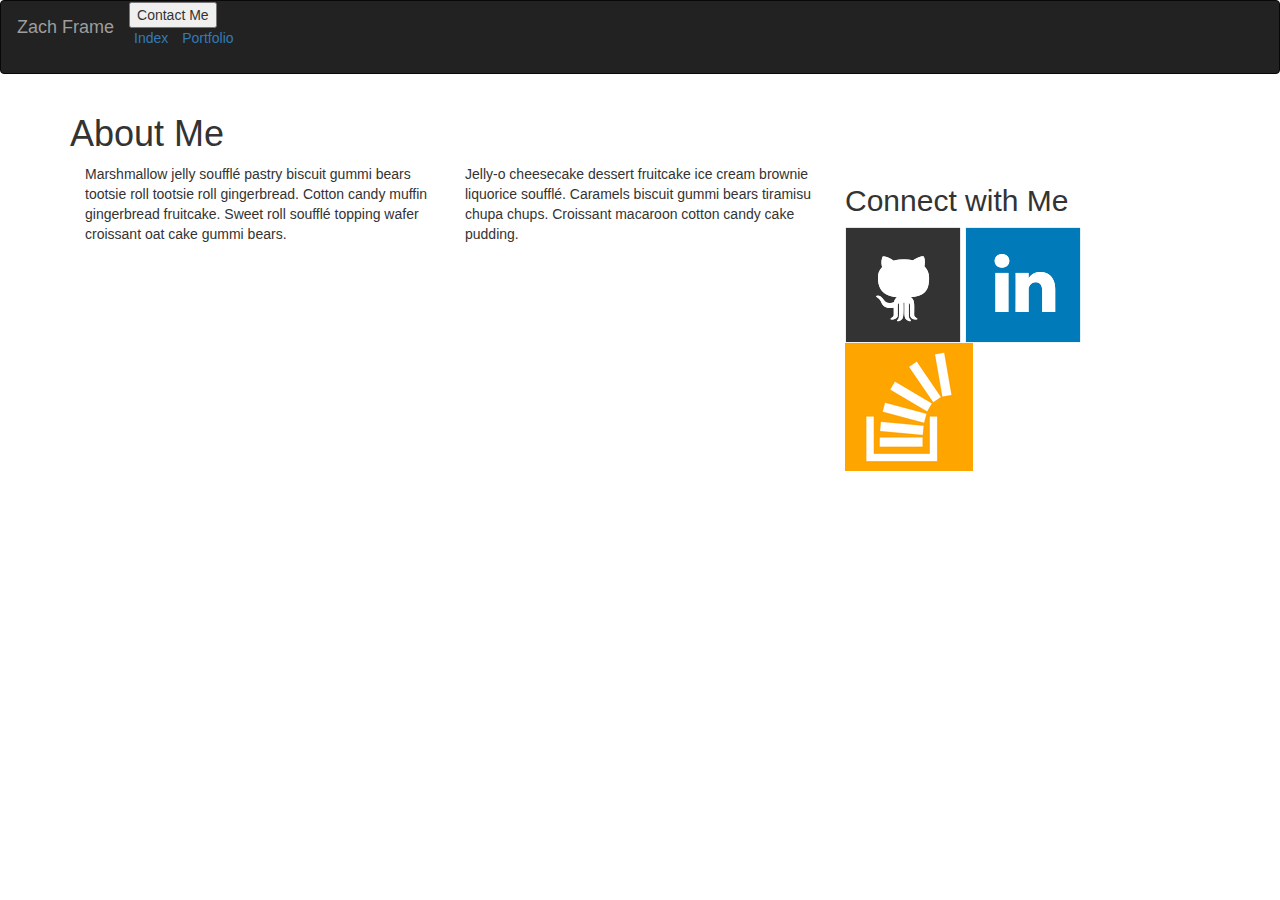
<file: index.html>
<!DOCTYPE html>
<html lang="en-us">

<head>
    <meta charset="UTF-8">
    <meta name="viewport" content="width=device-width, initial-scale=1.0">
    <link rel="stylesheet" href="https://maxcdn.bootstrapcdn.com/bootstrap/3.3.7/css/bootstrap.min.css" integrity="sha384-BVYiiSIFeK1dGmJRAkycuHAHRg32OmUcww7on3RYdg4Va+PmSTsz/K68vbdEjh4u" crossorigin="anonymous">
    <title>contact</title>
    <style>
            .navbar-nav {
          flex-direction: row;
        }
        
        .nav-link {
          padding-right: .5rem !important;
          padding-left: .5rem !important;
        }
        </style>
</head>

<header>
        <nav class="navbar navbar-inverse bg-inverse">
            <nav class="navbar navbar-toggleable-md navbar-light bg-faded">
                <button class="navbar-toggler navbar-toggler-right" type="button" data-toggle="collapse" data-target="#navbarNavAltMarkup" aria-controls="navbarNavAltMarkup" aria-expanded="false" aria-label="Toggle navigation">
                  <span class="navbar-toggler-icon">Contact Me</span>
                </button>
                    <a class="navbar-brand" href="#">Zach Frame</a>
                    <div class="collapse navbar-collapse" id="navbarNavAltMarkup">
                        <div class="navbar-nav">
                        <a class="nav-item nav-link" href="index.html">Index</a>
                        <a class="nav-item nav-link" href="portfolio.html">Portfolio</a>
                    </div>
                </div>
            </nav>
        </nav>
</header>

<body>
    <div class="row">
        <div id="main-container" class="container">
                <section class="main-section">
                  <h1>About Me</h1>
                    <div class="col-lg-4">
                  <p>Marshmallow jelly souffl&eacute; pastry biscuit gummi bears tootsie roll tootsie roll gingerbread. Cotton candy muffin gingerbread fruitcake. Sweet roll souffl&eacute; topping wafer croissant oat cake gummi&nbsp;bears.</p>
                    </div>
                    <div class="col-lg-4">
                  <p>Jelly-o cheesecake dessert fruitcake ice cream brownie liquorice souffl&eacute;. Caramels biscuit gummi bears tiramisu chupa chups. Croissant macaroon cotton candy cake pudding.</p>
                    </div>
                    <div class="col-lg-4">
                            <section class="sidebar">
                                    <div id="connect">
                                      <h2>Connect with Me</h2>
                              
                                      <a href="#"><img src="assets/images/github-128.png" class="social" alt="GitHub" /></a>
                                      <a href="#"><img src="assets/images/linkedin-128.png" class="social" alt="LinkedIn" /></a>
                                      <a href="#"><img src="assets/images/stackoverflow-128.png" class="social" alt="Stack Overflow" /></a>
                                    </div>
                            </section>
                    </div>
                </section>
        </div>

</body>

</html>
</file>
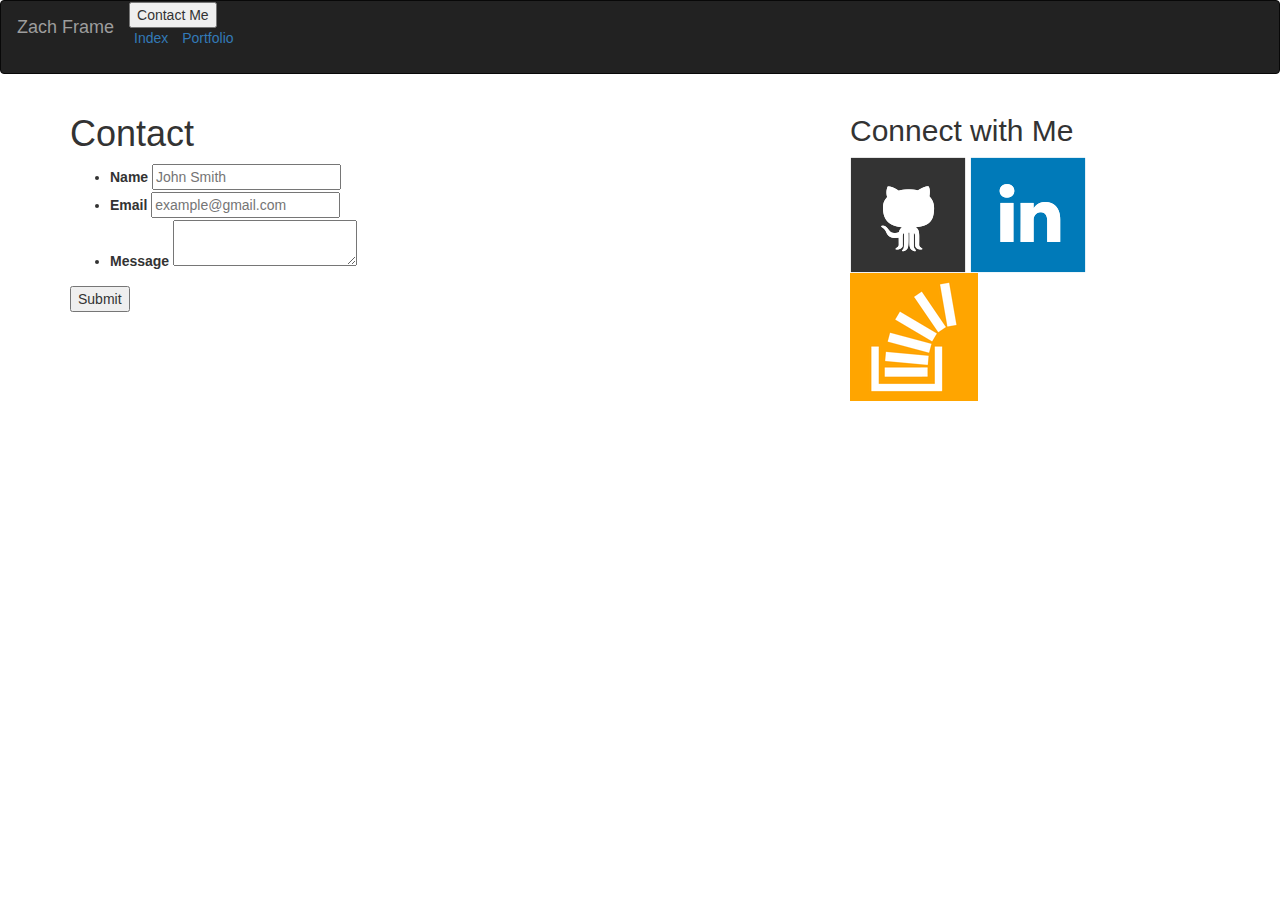
<file: contact.html>
<!DOCTYPE html>
<html lang="en-us">

<head>
    <meta charset="UTF-8">
    <meta name="viewport" content="width=device-width, initial-scale=1.0">
    <link rel="stylesheet" href="https://maxcdn.bootstrapcdn.com/bootstrap/3.3.7/css/bootstrap.min.css" integrity="sha384-BVYiiSIFeK1dGmJRAkycuHAHRg32OmUcww7on3RYdg4Va+PmSTsz/K68vbdEjh4u" crossorigin="anonymous">
    <title>contact</title>
    <style>
        .navbar-nav {
      flex-direction: row;
    }
    
    .nav-link {
      padding-right: .5rem !important;
      padding-left: .5rem !important;
    }
    </style>

</head>

<header>
<nav class="navbar navbar-inverse bg-inverse">
    <nav class="navbar navbar-toggleable-md navbar-light bg-faded">
        <button class="navbar-toggler navbar-toggler-right" type="button" data-toggle="collapse" data-target="#navbarNavAltMarkup" aria-controls="navbarNavAltMarkup" aria-expanded="false" aria-label="Toggle navigation">
          <span class="navbar-toggler-icon">Contact Me</span>
        </button>
            <a class="navbar-brand" href="#">Zach Frame</a>
            <div class="collapse navbar-collapse" id="navbarNavAltMarkup">
                <div class="navbar-nav">
                        
                <a class="nav-item nav-link" href="index.html">Index</a>
                
                <a class="nav-item nav-link" href="portfolio.html">Portfolio</a>
                
            </div>
        </div>
    </nav>
</nav>

</header>

<body>

        <div id="main-container" class="container">
            <div class="row">
                <div class="col-lg-8"
                <section class="main-section">
                  <h1>Contact</h1>
            
                  <form id="contact-form">
                    <ul>
                      <li>
                        <label for="name">Name</label>
                        <input type="text" id="name" name="name" placeholder="John Smith" required="required">
                      </li>
                      <li>
                        <label for="email">Email</label>
                        <input type="email" id="email" name="email" placeholder="example@gmail.com" required="required">
                      </li>
                      <li>
                        <label for="message">Message</label>
                        <textarea id="message" name="message" required="required"></textarea>
                      </li>
                    </ul>
                    <input type="submit">
                  </form>
                </div>
                <div class="col-lg-4">
                        <section class="sidebar">
                                <div id="connect">
                                  <h2>Connect with Me</h2>
                          
                                  <a href="#"><img src="assets/images/github-128.png" class="social" alt="GitHub" /></a>
                                  <a href="#"><img src="assets/images/linkedin-128.png" class="social" alt="LinkedIn" /></a>
                                  <a href="#"><img src="assets/images/stackoverflow-128.png" class="social" alt="Stack Overflow" /></a>
                                </div>
                        </section>
                </div>
            </div>
        </div>
                </section>





</body>

</html>
</file>
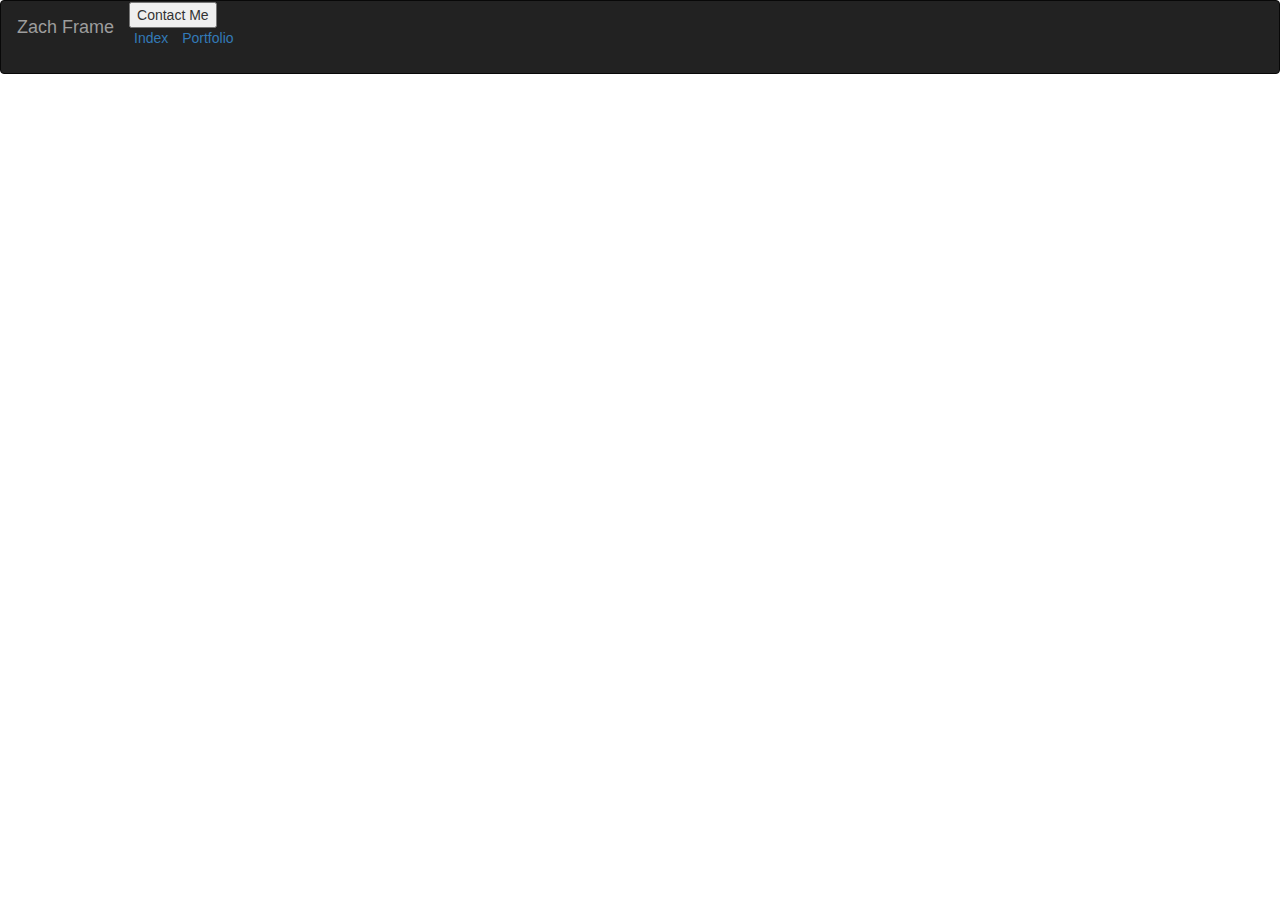
<file: portfolio.html>
<!DOCTYPE html>
<html lang="en-us">

<head>
    <meta charset="UTF-8">
    <meta name="viewport" content="width=device-width, initial-scale=1.0">
    <link rel="stylesheet" href="https://maxcdn.bootstrapcdn.com/bootstrap/3.3.7/css/bootstrap.min.css" integrity="sha384-BVYiiSIFeK1dGmJRAkycuHAHRg32OmUcww7on3RYdg4Va+PmSTsz/K68vbdEjh4u" crossorigin="anonymous">
    <title>contact</title>
    <style>
            .navbar-nav {
          flex-direction: row;
        }
        
        .nav-link {
          padding-right: .5rem !important;
          padding-left: .5rem !important;
        }
        </style>
</head>

<header>
        <nav class="navbar navbar-inverse bg-inverse">
            <nav class="navbar navbar-toggleable-md navbar-light bg-faded">
                <button class="navbar-toggler navbar-toggler-right" type="button" data-toggle="collapse" data-target="#navbarNavAltMarkup" aria-controls="navbarNavAltMarkup" aria-expanded="false" aria-label="Toggle navigation">
                  <span class="navbar-toggler-icon">Contact Me</span>
                </button>
                    <a class="navbar-brand" href="#">Zach Frame</a>
                    <div class="collapse navbar-collapse" id="navbarNavAltMarkup">
                        <div class="navbar-nav">
                        <a class="nav-item nav-link" href="index.html">Index</a>
                        <a class="nav-item nav-link" href="portfolio.html">Portfolio</a>
                    </div>
                </div>
            </nav>
        </nav>
</header>

<body>






</body>



</html>
</file>
